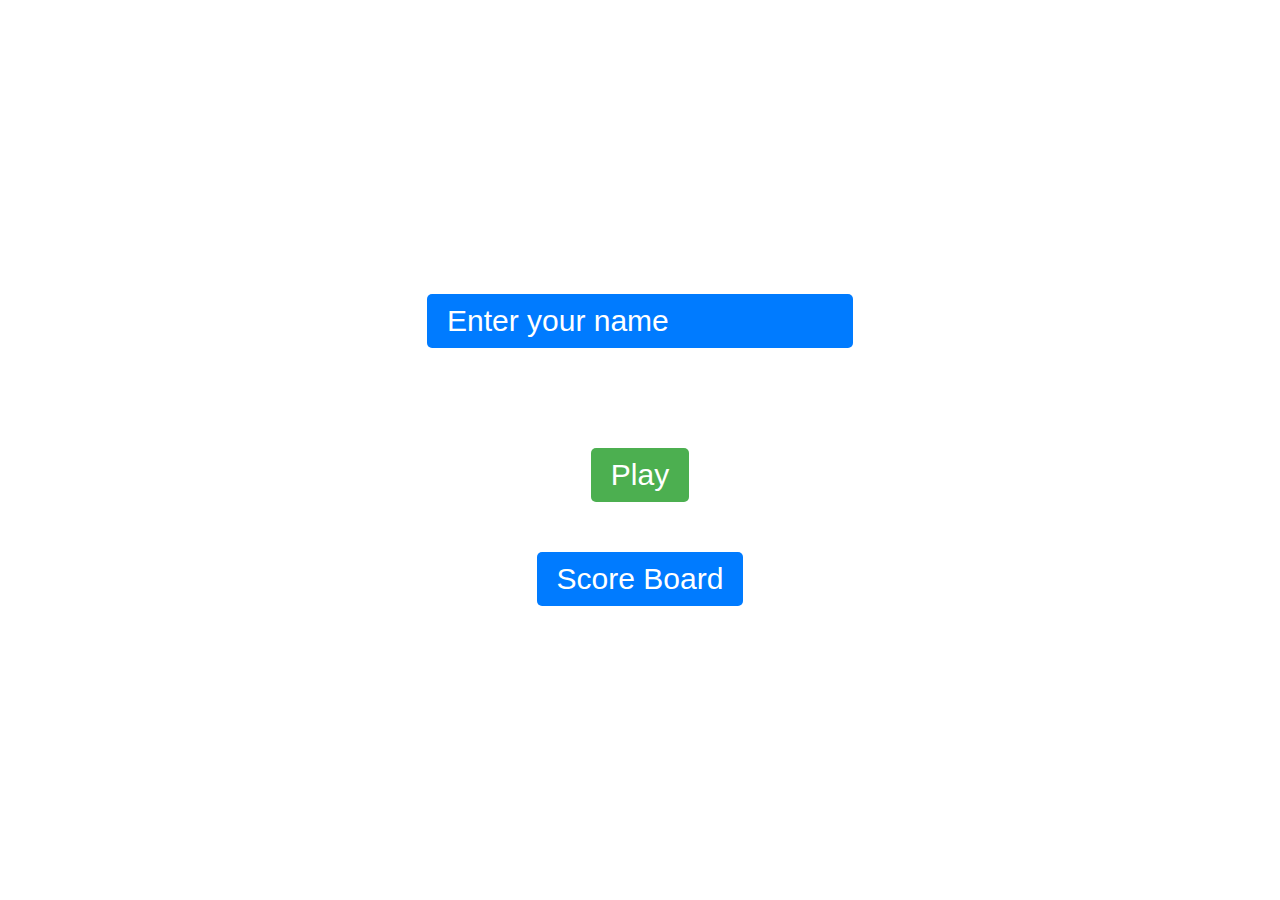
<file: public/index.html>
<!DOCTYPE html>
<html lang="en">
  <head>
    <meta charset="UTF-8" />
    <meta name="viewport" content="width=device-width, initial-scale=1.0" />
    <title>Document</title>
    <link rel="stylesheet" href="./index.css" />
  </head>
  <body>
    <div class="mainContainer">
      <div class="content">
        <input type="text" id="player-name" placeholder="Enter your name" />
        <div id="error-message"></div>
        <a id="play-button-link">
          <button class="playButton" id="play-button">Play</button>
        </a>
        <a href="./scorepage/index.html">
          <button class="scoreButton">Score Board</button>
        </a>
      </div>
    </div>
    <script src="./index.js"></script>
  </body>
</html>
</file>
<file: public/index.css>
body {
  margin: 0;
  padding: 0;
}

.mainContainer {
  display: flex;
  justify-content: center;
}
.content {
  display: flex;
  flex-direction: column;
  justify-content: space-between;
  background-image: url("https://i.kinja-img.com/gawker-media/image/upload/t_ku-xlarge2/nw6rad5yfiuqxecxn9rt.gif");
  background-size: cover;
  background-repeat: no-repeat;
  align-items: center;
  width: 100vw;
  height: 100vh;
  justify-content: center;
}

#player-name {
  padding: 10px 20px;
  font-size: 30px;
  background-color: #007bff;
  color: #fff;
  border: none;
  border-radius: 5px;
}

::placeholder {
  color: #fff; /* Change this to the desired color */
}
.playButton {
  padding: 10px 20px;
  font-size: 30px;
  margin-top: 100px;
  background-color: #4caf50;
  color: #fff;
  border: none;
  border-radius: 5px;
  cursor: pointer;
}

.scoreButton {
  padding: 10px 20px;
  margin-top: 50px;
  font-size: 30px;
  background-color: #007bff;
  color: #fff;
  border: none;
  border-radius: 5px;
  cursor: pointer;
}

#error-message {
  color: red;
}
</file>
